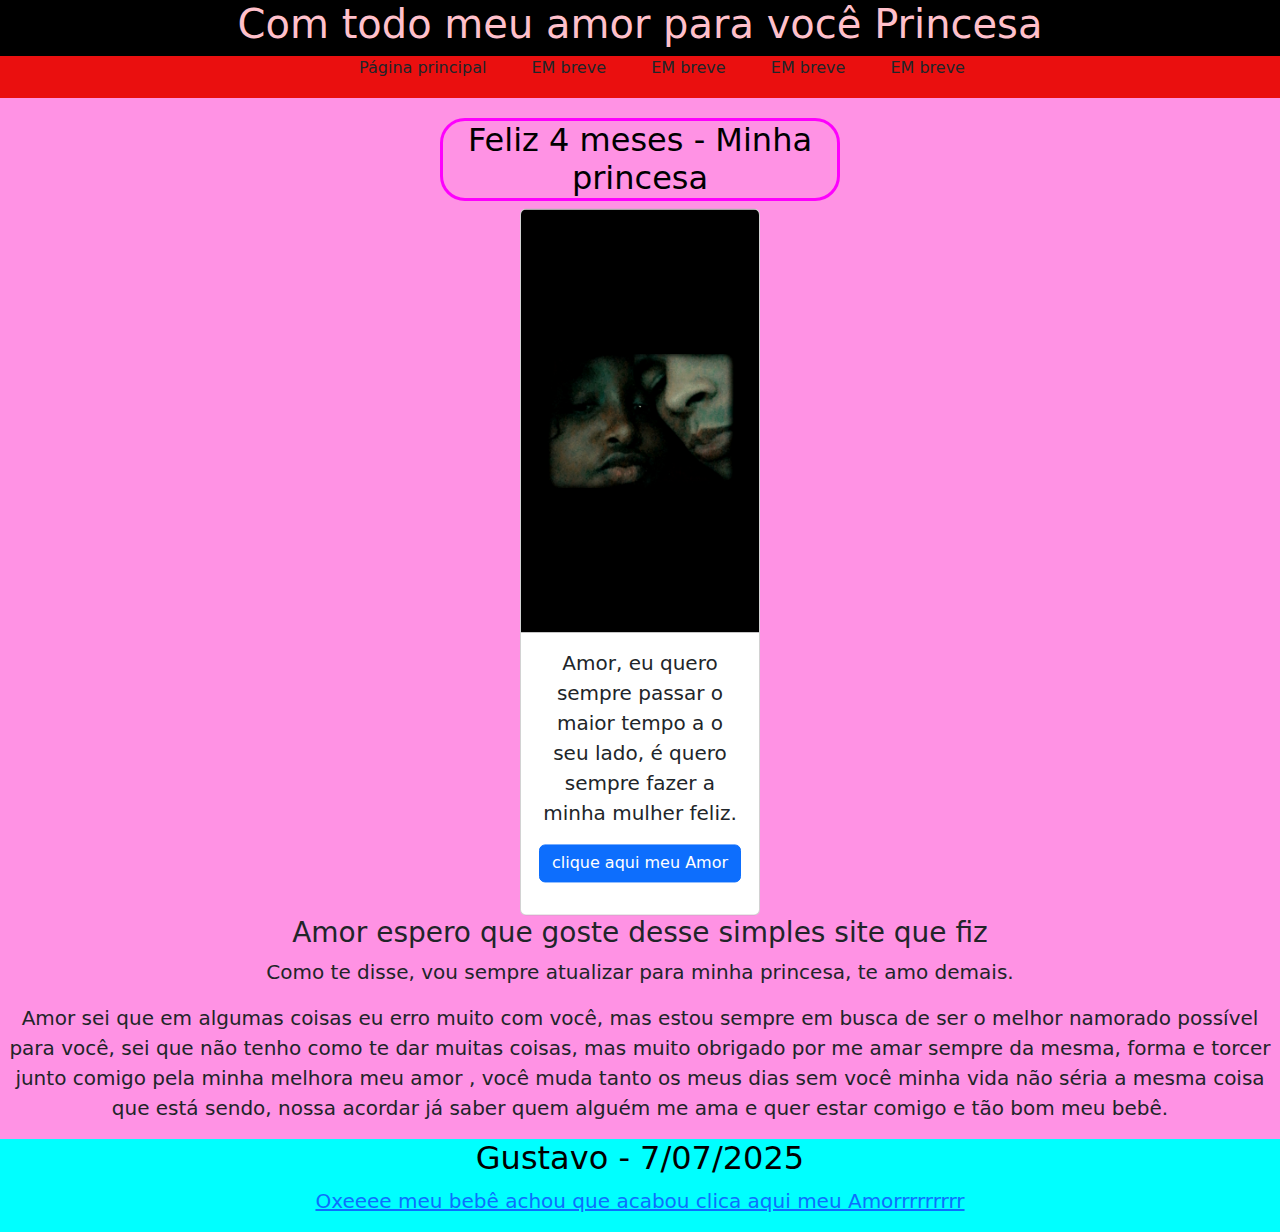
<file: index.html>
<!DOCTYPE html>
<html lang="pt-br">
<head>
    <meta charset="UTF-8">
    <meta name="viewport" content="width=device-width, initial-scale=1.0">
    <title>Site do meu bebê</title>
    <link rel="stylesheet" href="./estilos/style.css">
    <link rel="stylesheet" href="./estilos/bootstrap/css/bootstrap.min.css">
 
</head>
<body>
<header>
    <div class="container">
        <div class="row">
            <div class="col-12">
                <h1>Com todo meu amor para você Princesa</h1>
            </div>
        </div>
    </div>  
</header>
<nav>
    <div class="container">
        <div class="row">
            <div class="col-12 form-check form-check-inline" name="tipo">
                <ul>
                    <li href="#">Página principal</li>
                    <li href="#">EM breve</li>
                    <li href="#">EM breve</li>
                    <li href="#">EM breve</li>
                    <li href="#">EM breve</li>
                </ul>
            </div>
            
            </div>
        </div>
    </div>


</nav>

  <!--  LEgacy site
    <h2>
        Espero que goste desse presentinho, Toda semana vou atualizar esse site somente pra vocÊ meu bebê, quero que você entre nesse link tá bom.
    </h2>

    <p>
        Meu Amozinho,

        Desde o instante em que nossos caminhos se cruzaram, minha vida ganhou novas cores e sentidos.
        Cada momento ao seu lado é uma lembrança preciosa que guardo com carinho no coração.
        Seu sorriso ilumina meus dias, e sua presença é o conforto que acalma minha alma.
        
        Que possamos construir juntos uma história repleta de amor,
        Com todo o meu amor,



        Espero que goste desse presentinho, sempre que se sentir triste, quero que você entre nesse link tá bom.
    </p>
  -->  
   

   


<main>
    <div class="container">
        <div class="row">
            <div class="col-12">
                <h2 class="subtitulo">Feliz 4 meses - Minha princesa </h2>
            </div>
        </div>

        <div class="row">
            <div class="col-12">
                
                <div class="card   top-50 start-50 translate-middle mg-5" style="width: 15rem;">
                        <figure class="text-center">
                            <img src="./imagem/image03.jpeg" class="card-img-top" alt="...">
                    <div class="card-body">
                                <p class="card-text">Amor, eu quero sempre passar o maior tempo a o seu lado, é quero sempre fazer a minha mulher feliz.</p>
                                <a href="https://www.youtube.com/watch?v=FEuYhq3DWIA&list=RDFEuYhq3DWIA&start_radio=1" class="btn btn-primary">clique aqui meu Amor</a>
                        </figure>
                    </div>
                </div>
               

            </div>


       
        </div>

        <div class="row">
            <div class="col-12">
                <h3>Amor espero que goste desse simples site que fiz</h3>

                <p>Como te disse, vou sempre atualizar para minha princesa, te amo demais.</p>
                <p>
                    Amor sei que em algumas coisas eu erro muito com você, mas estou sempre em busca de ser o melhor namorado possível para você, sei que não tenho como te dar muitas coisas, mas muito obrigado por me amar sempre da mesma, forma e torcer junto comigo pela minha melhora meu amor , você muda tanto os meus dias sem você minha vida não séria a mesma coisa que está sendo, nossa acordar já saber quem alguém me ama e quer estar comigo e tão bom meu bebê.
                </p>
            </div>
            
        </div>

        
    </div>
</main>


    

<footer>
    <div class="">
        <div class="row">
                    <h2>
                        Gustavo - 7/07/2025
                    </h2>
                    <p><a href="./AMOR.html">Oxeeee meu bebê achou que acabou clica aqui meu Amorrrrrrrrr</a></p>
        </div>
    </div>
  
</footer>

</body>


<script>
</file>
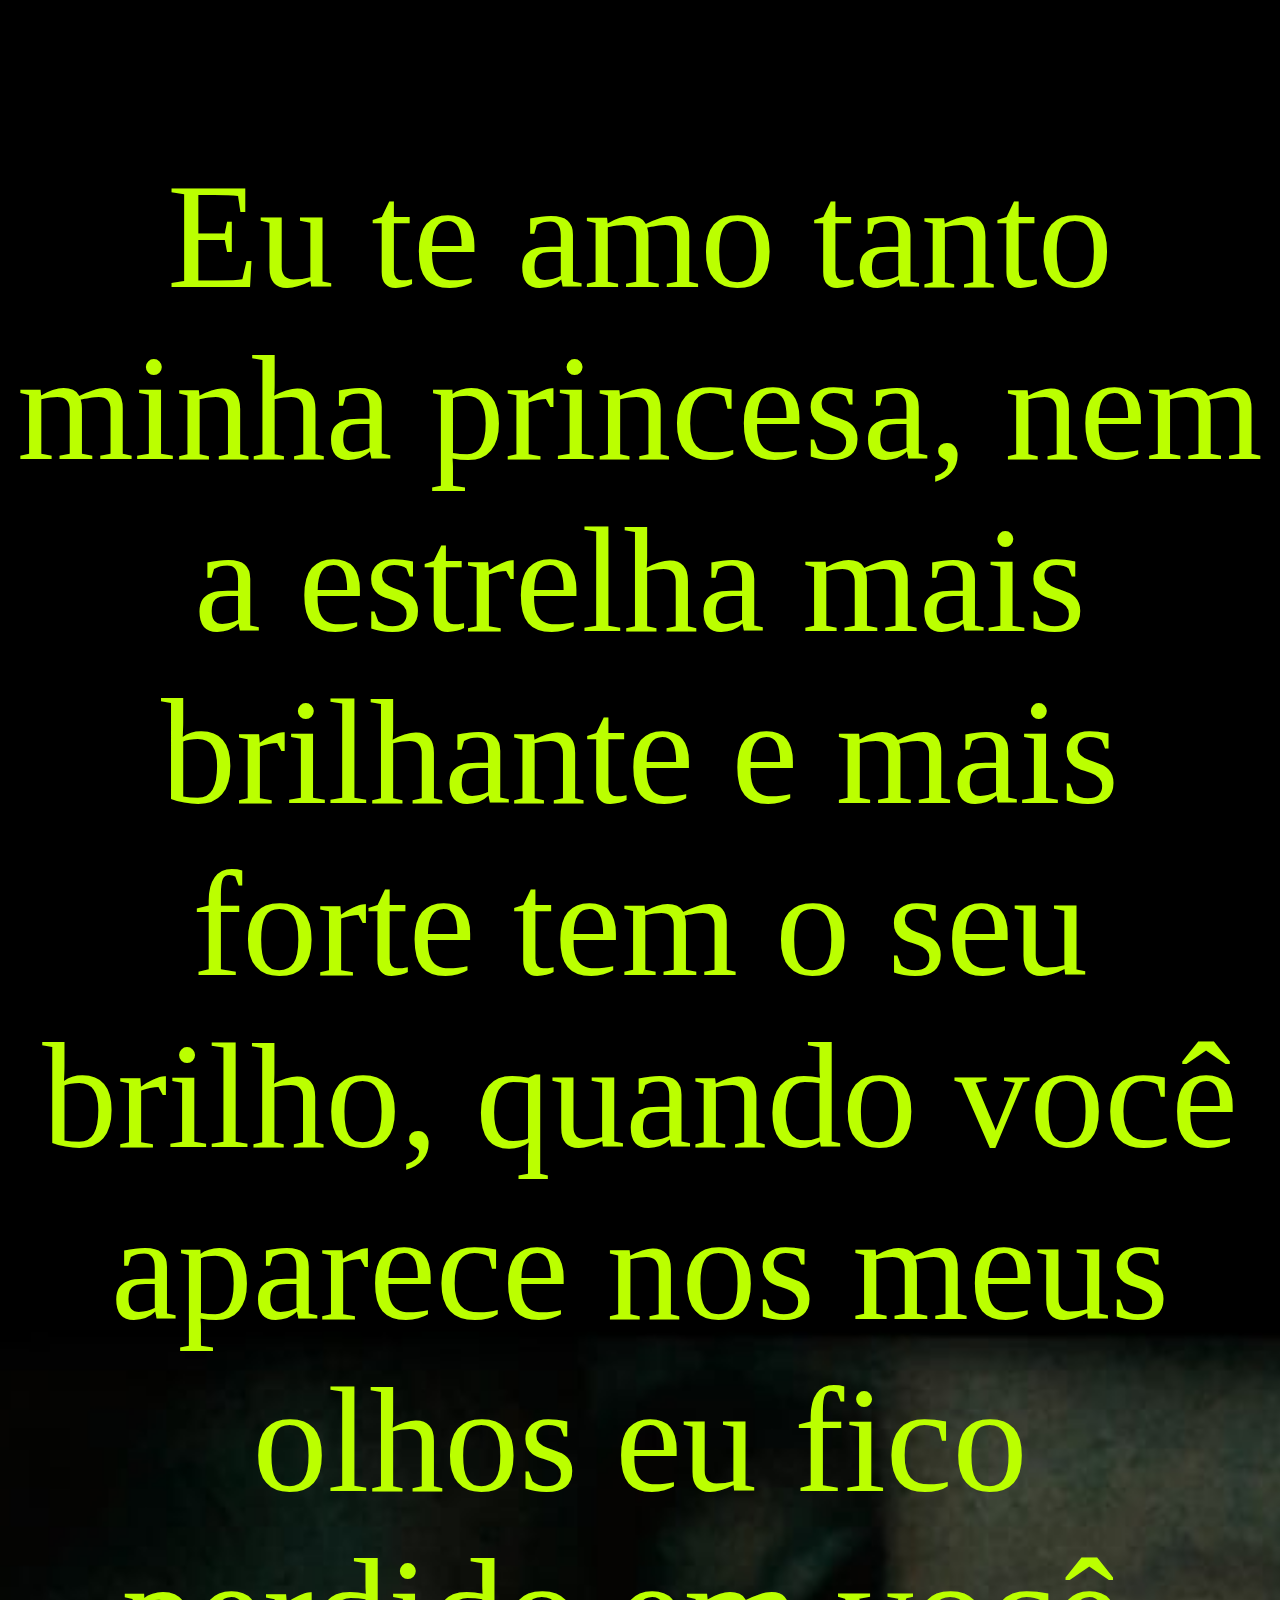
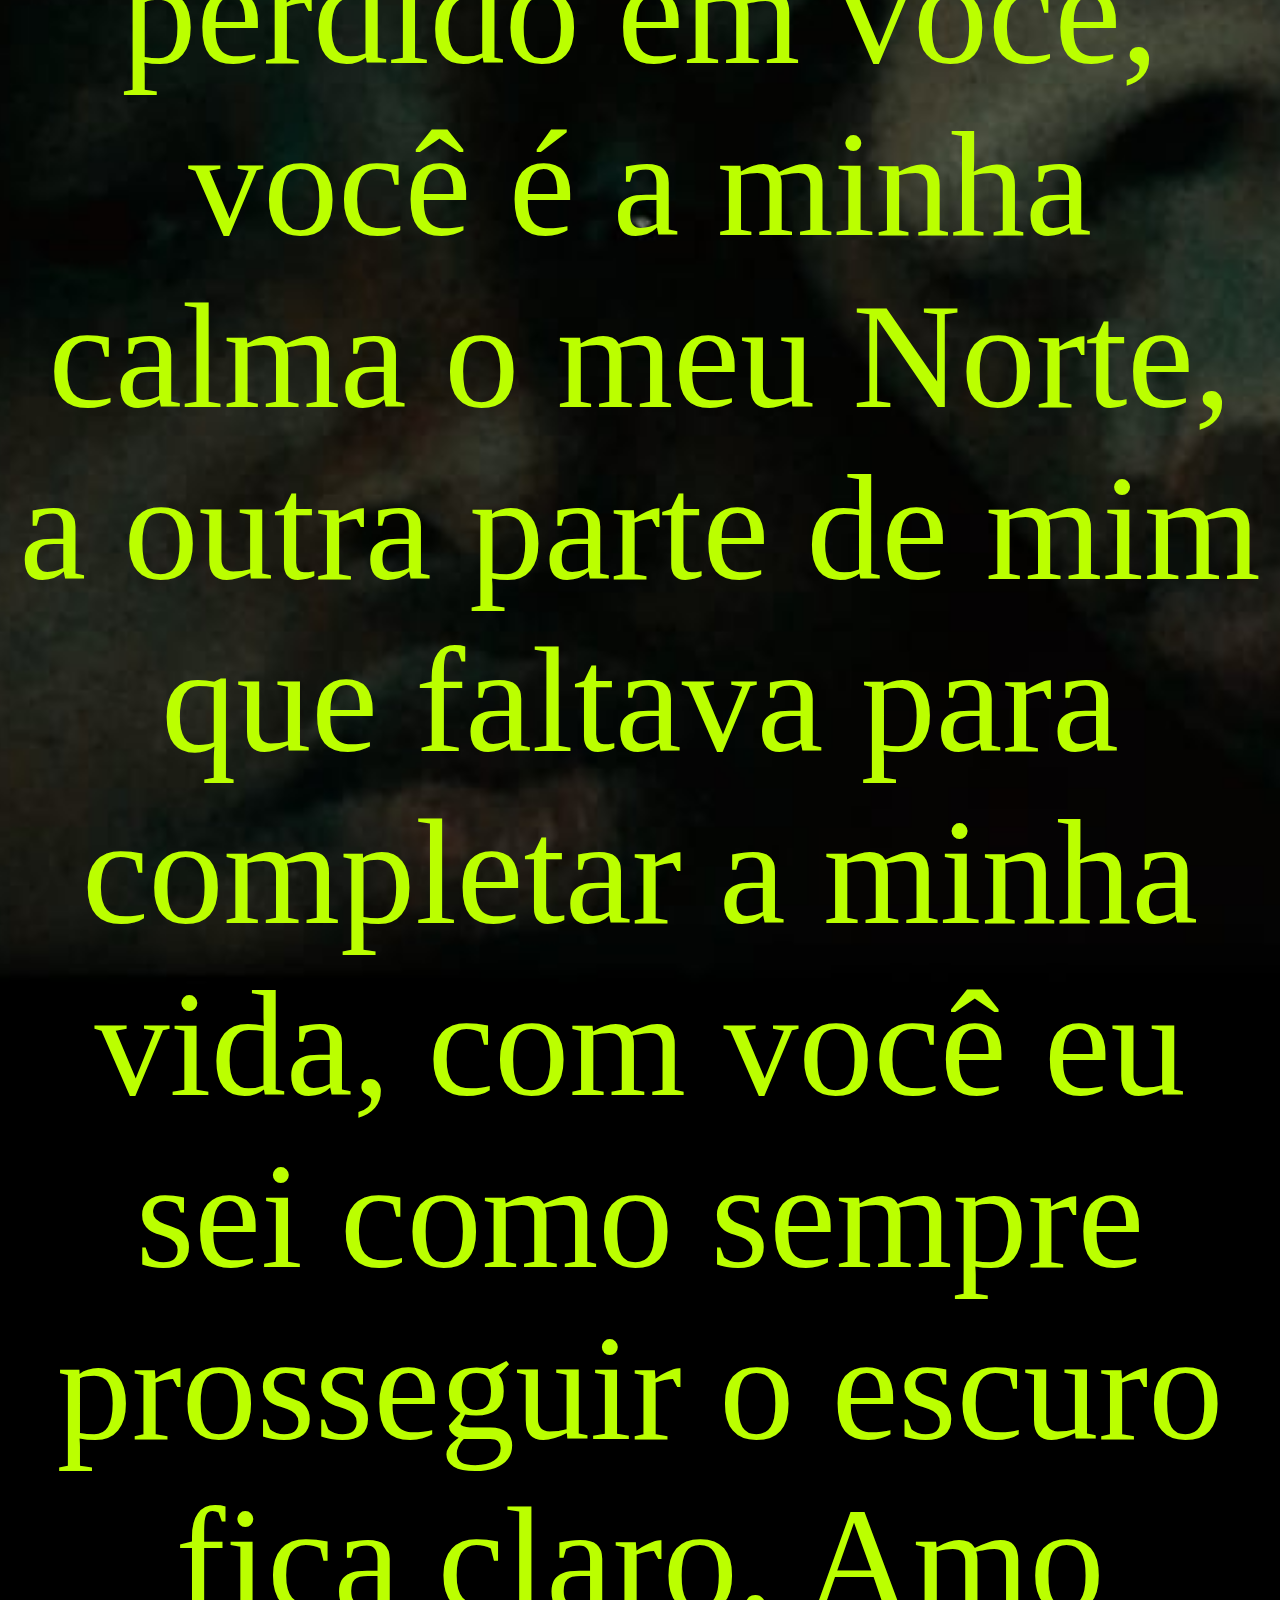
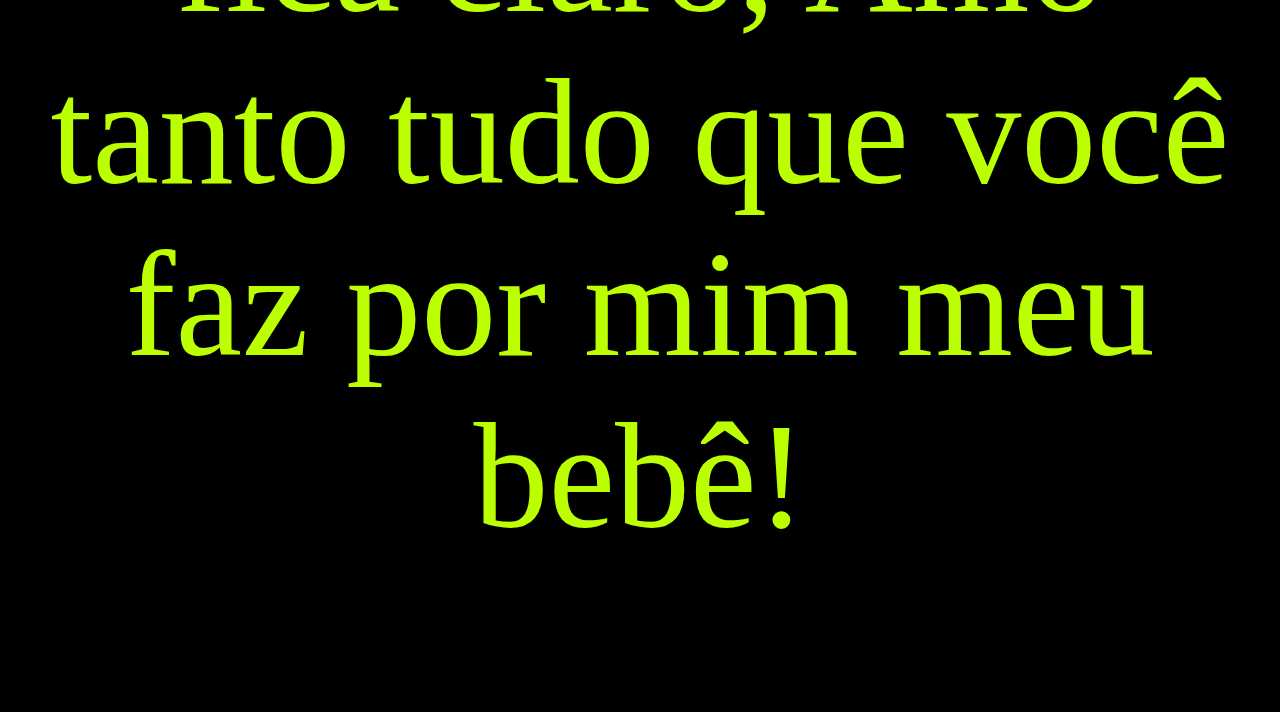
<file: AMOR.html>
<!DOCTYPE html>
<html lang="en">
<head>
    <meta charset="UTF-8">
    <meta name="viewport" content="width=device-width, initial-scale=1.0">
    <title>Te amo tanto</title>
    <link rel="stylesheet" href="./estilos/AMORCSS.css">
</head>
<body>
    <div class="AMOR">
        <p>
        Eu te amo tanto minha princesa, nem a estrelha mais brilhante e mais forte tem  o seu brilho,
        quando você aparece nos meus olhos eu fico perdido em você, você é a minha calma o meu Norte, a outra parte de mim que faltava para completar a minha vida, com você eu sei 
        como sempre prosseguir o escuro fica claro,  Amo tanto tudo que você faz por mim meu bebê!
    </p>
    </div>
   
</body>
</html>
</file>
<file: estilos/style.css>
header {
    background-color: black;
    color: pink;
    text-align: center;
 }

 main {
    background-color: #ff92e4;
 }

 main div h2 {
   color: #000;
   width: 400px;
   border: 3px solid #fd01fd;
   border-radius: 25px;
   display: inline-block;
   margin-top: 20px;
 }

 nav {
   background-color: rgb(234, 15, 15);
   text-align: center;
 }
 nav div ul li{
   display: inline;
   margin: 0px 20px;
  
   
 }

 nav div ul li:hover {
   background-color: #d5f600;
   border: 3px solid #dc0a8b;
   margin: 2px;
   font-size: 24px;
 }
 
 body {
    background-color: #ff00f7;
    text-align: center;
 }


 div {
    text-align: center;

 }

p {
    font-size: 20px;
}

 img {
    width: 300px;
 }

 figcaption {
    font-size: 50px;
    color: crimson;
 }

 footer {
    background-color: aqua;
    color: black;
    text-align: center;
 }
</file>
<file: estilos/AMORCSS.css>
body {
     background-image: url('../imagem/image06.jpeg');
  background-size: cover; /* Ajusta a imagem para cobrir toda a área */
  background-repeat: no-repeat; /* Evita repetição da imagem */
  background-position: center; /* Centraliza a imagem */
}

body p {
    color: #bbff00;
   text-align: center;
   font-size: 150px;
  
}
</file>
